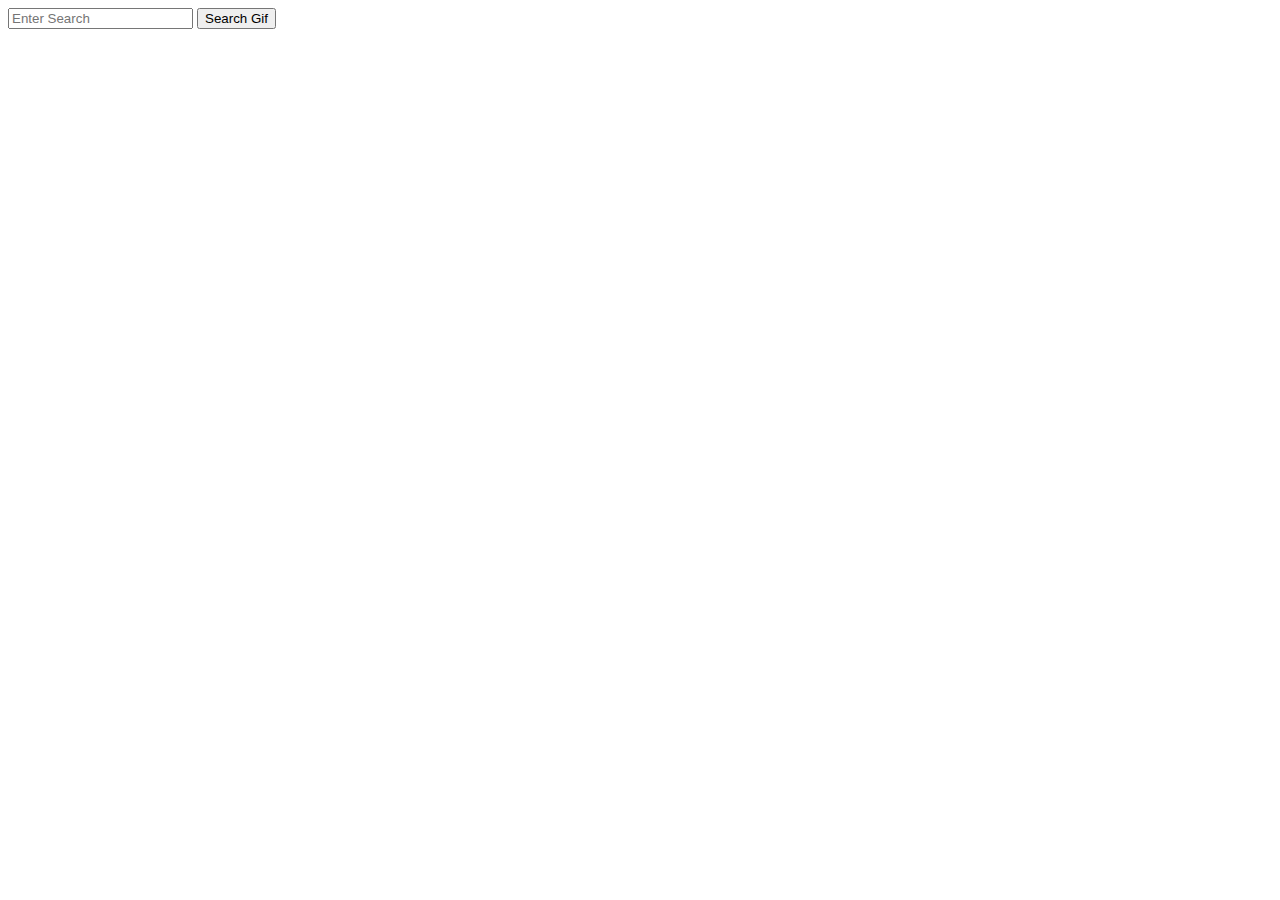
<file: API_1/index.html>
<!DOCTYPE html>
<html lang="en">
<head>
    <meta charset="UTF-8">
    <meta http-equiv="X-UA-Compatible" content="IE=edge">
    <meta name="viewport" content="width=device-width, initial-scale=1.0">
    <title>Document</title>

    <!--script defer!!!-->

    <script defer src="./api.js"></script>
</head>
<body>
    <form id="my_form">
        <input type="text" name="query" placeholder="Enter Search">
        <input type="submit" value="Search Gif">
    </form>
    <div id="btns"></div>

    <div id="container"></div>    
</body>
</html>
</file>
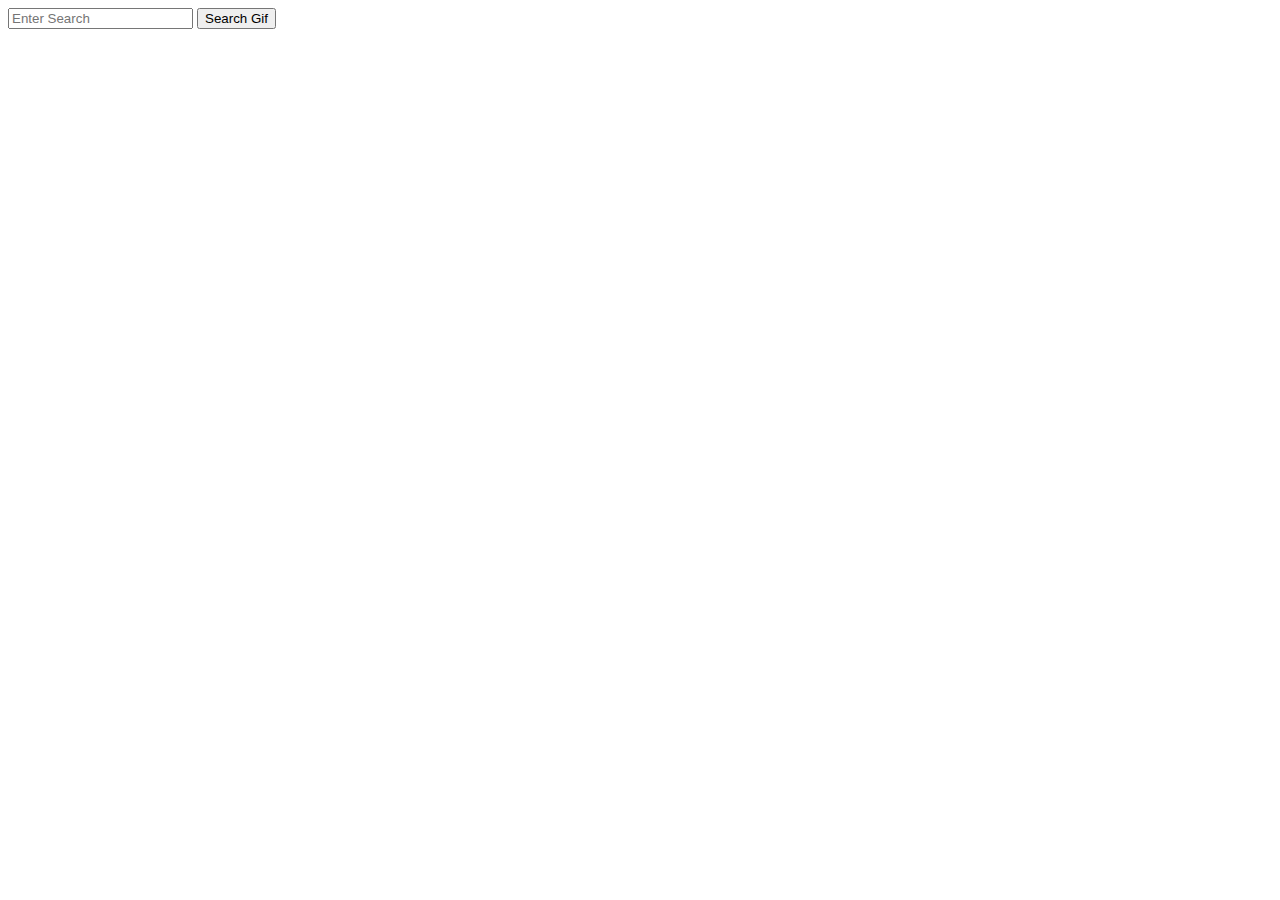
<file: API_3/index.html>
<!DOCTYPE html>
<html lang="en">
<head>
    <meta charset="UTF-8">
    <meta http-equiv="X-UA-Compatible" content="IE=edge">
    <meta name="viewport" content="width=device-width, initial-scale=1.0">
    <title>Document</title>

    <!--script defer!!!-->

    <script defer src="./APIMOVIE.JS"></script>
</head>
<body>
    <form id="my_form">
        <input type="text" name="query" placeholder="Enter Search">
        <input type="submit" value="Search Gif">
    </form>
    <div id="btns"></div>

    <div id="container"></div>    
</body>
</html>
</file>
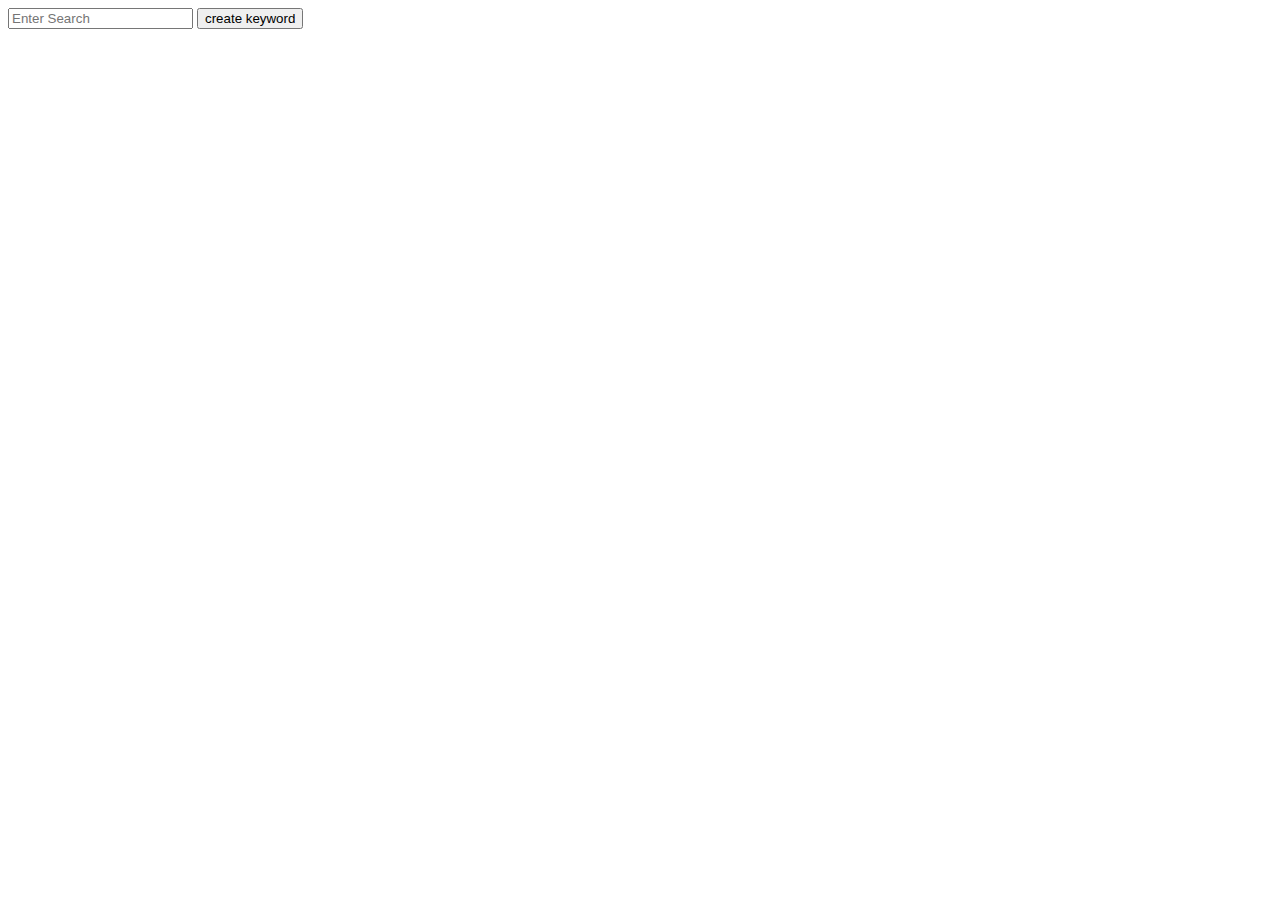
<file: API_5/index.html>
<!DOCTYPE html>
<html lang="en">
<head>
    <meta charset="UTF-8">
    <meta http-equiv="X-UA-Compatible" content="IE=edge">
    <meta name="viewport" content="width=device-width, initial-scale=1.0">
    <title>Document</title>

    <link href="https://cdn.jsdelivr.net/npm/bootstrap@5.0.2/dist/css/bootstrap.min.css" rel="stylesheet"
    integrity="sha384-EVSTQN3/azprG1Anm3QDgpJLIm9Nao0Yz1ztcQTwFspd3yD65VohhpuuCOmLASjC" crossorigin="anonymous">

    <link rel="stylesheet" href="./styles.css">

    <!--script defer!!!-->

    <script defer src="./api.js"></script>
</head>
<body>
    <form id="my_form">
        <input type="text" name="query" placeholder="Enter Search">
        <input type="submit" value="create keyword">
    </form>
    <div id="keywordCard"></div>
    <div id="container"></div>    
</body>
</html>
</file>
<file: API_5/styles.css>
/* Make the #destinations_container content to display horizontally and wrap */
.submit_btn {
  width: 100%;
}
#destinations_container {
  display: flex;
  flex-wrap: wrap;
  justify-content: center;
}

#title {
  text-align: center;
}

.buttons_container {
  width: 100%;
  display: flex;
  justify-content: space-between;
}
</file>
